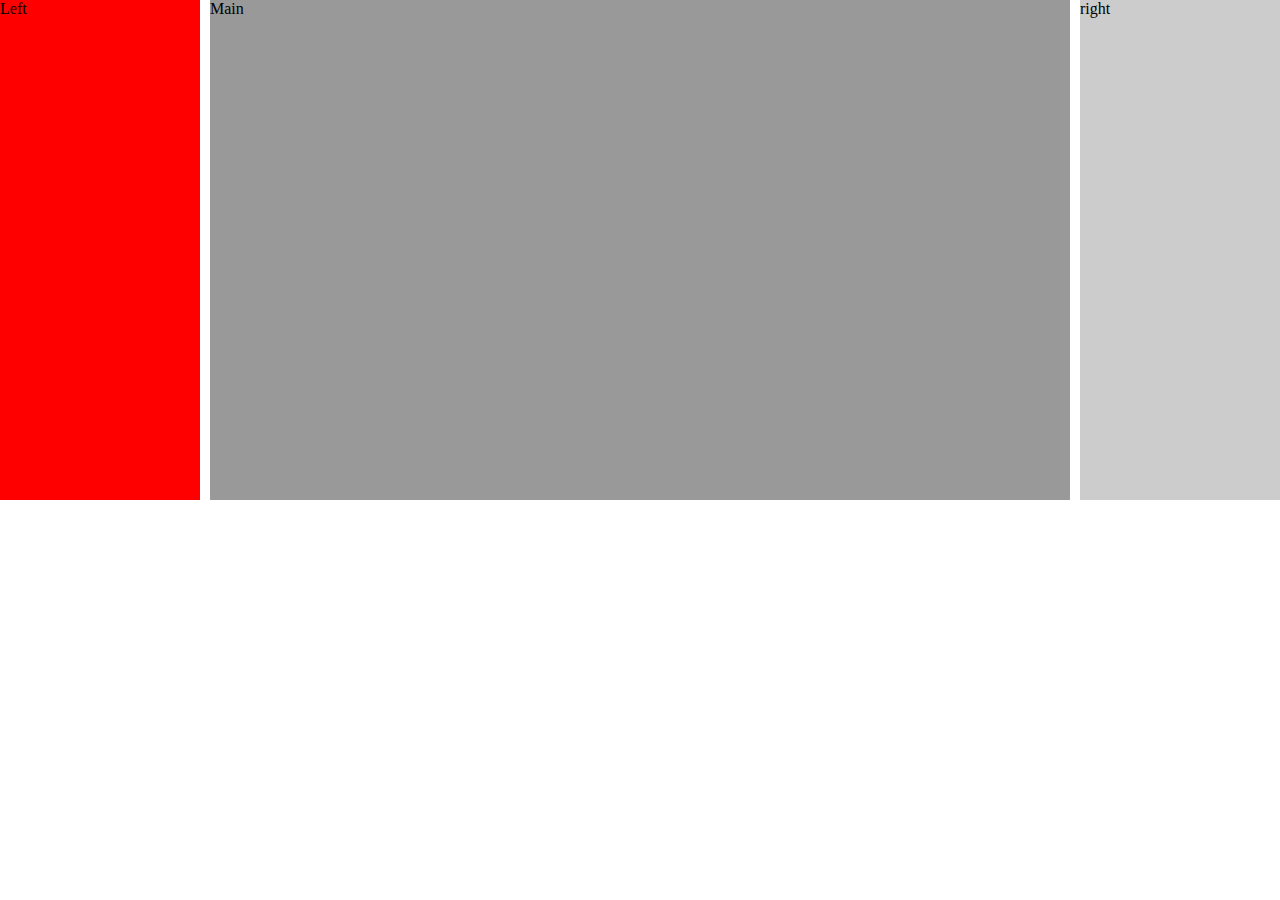
<file: index.html>
<!DOCTYPE html PUBLIC "-//W3C//DTD XHTML 1.0 Transitional//EN" "http://www.w3.org/TR/xhtml1/DTD/xhtml1-transitional.dtd">
<html xmlns="http://www.w3.org/1999/xhtml">
<head>
<meta http-equiv="Content-Type" content="text/html; charset=utf-8" />
<title>左侧固定，右侧自适应</title>
<link href="CSS/style.css" rel="stylesheet" type="text/css" />
</head>

<body>
    <div id="main">
        <div id="main_body">Main</div>
    </div>
    <div id="left">Left</div>
    <div id="right">right</div>

</body>
</html>
</file>
<file: CSS/style.css>
@charset "utf-8";
/* CSS Document */
    body{
        margin:0;
        padding:0;
        min-width:600px;
    }
#main{ float:left; width:100%;}
	#main_body{ margin:0 210px; background:#999;height:500px;}
#left{ width:200px; height:500px; float:left; background:#F00; margin-left:-100%;}
#right{width:200px; height:500px; float:left; background:#CCC; margin-left:-200px;}
</file>
